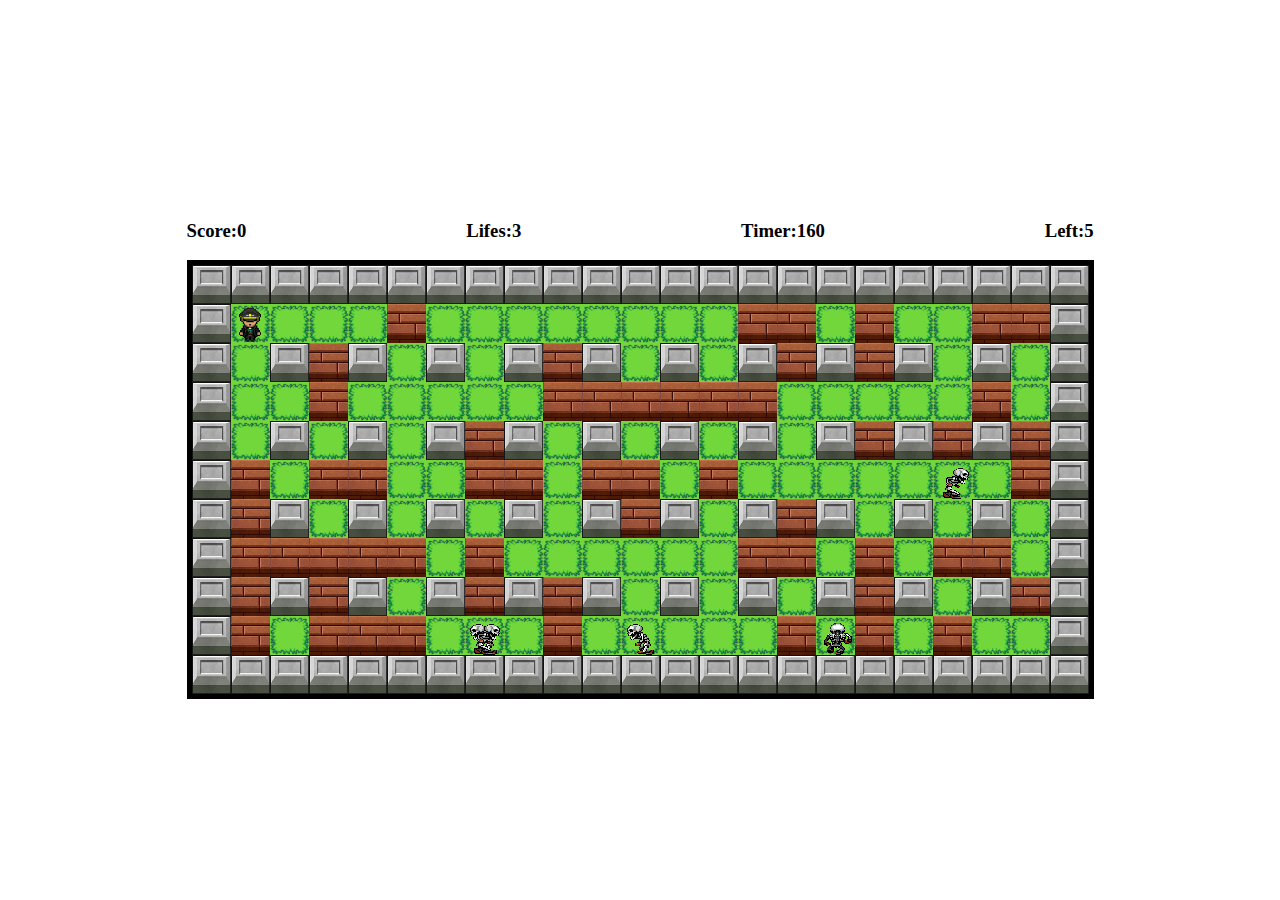
<file: index.html>
<html lang="en">
<head>
    <meta charset="UTF-8">
    <meta name="viewport" content="width=device-width, initial-scale=1.0">
    <link rel="stylesheet" href="index.css">
    <title>Pac-Man</title>
</head>
<body>
    <div class="container">
        <div class="header">
            <h3 class="score-holder">Score:<span id="score-id">0</span></h3>
            <h3 class="lifes-holder">Lifes:<span id="lifes-id"></span></h3>
            <h3 class="timer-holder">Timer:<span id="timer-id"></span></h3>
            <span id="timer"></span>
            <h3 class="enemies-holder">Left:<span id="enemies-id"></span></h3>
        </div>
        <div class="map"></div>
    </div>
    <div id="menu" class="open">
        <h3>Game Paused!</h3>
        <button class="btn" id="restart">Restart</button>
        <button class="btn" id="continue">Continue</button>
    </div>
    <script type="module" src="main.js"></script>
</body>
</html>
</file>
<file: index.css>
html,body {
  margin: 0;
  padding: 0;
  height: 100%;
  overflow: hidden; 
}

body {
  display: flex;
  justify-content: center;
  align-items: center;
  height: 100%;

}
.container{
  overflow: hidden;
}
.header{
  display: flex;
  width: 100%;
  justify-content: space-between;
  gap: 10px;
}
.map {
  border: 5px solid;
  display: flex;
  flex-wrap: wrap;
  position: relative;
}

.lifes-holder {
  left: 250px;
}

.enemies-holder {
  left: 350px;
}

.timer-holder {
  left: 450px
}

.wall {
  background-image: url('assets/solid.png');
  background-repeat: no-repeat;
  background-size: cover;
}

.empty {
  background-image: url('assets/rbiaa.png');
  background-repeat: no-repeat;
  background-size: cover;
}
.soft-wall {
  background-image: url('assets/soft.png');
  background-repeat: no-repeat;
  background-size: cover;
}

.portal {
  text-size-adjust: 50px;
}

.bomber-man {
  position: absolute;
}

.bomb {
  background-image: url('assets/bomb.png');
  background-size: 30px 30px;
}

#menu {
  position: absolute;
  justify-content: center;
  align-content: center;
}

.open {
  display: none;
}

.btn {
  cursor: pointer;
}

#timer {
  display: none;
}


@media (max-width: 575.98px) { 
  .header{
    font-size: 10px;
  }
 }
</file>
